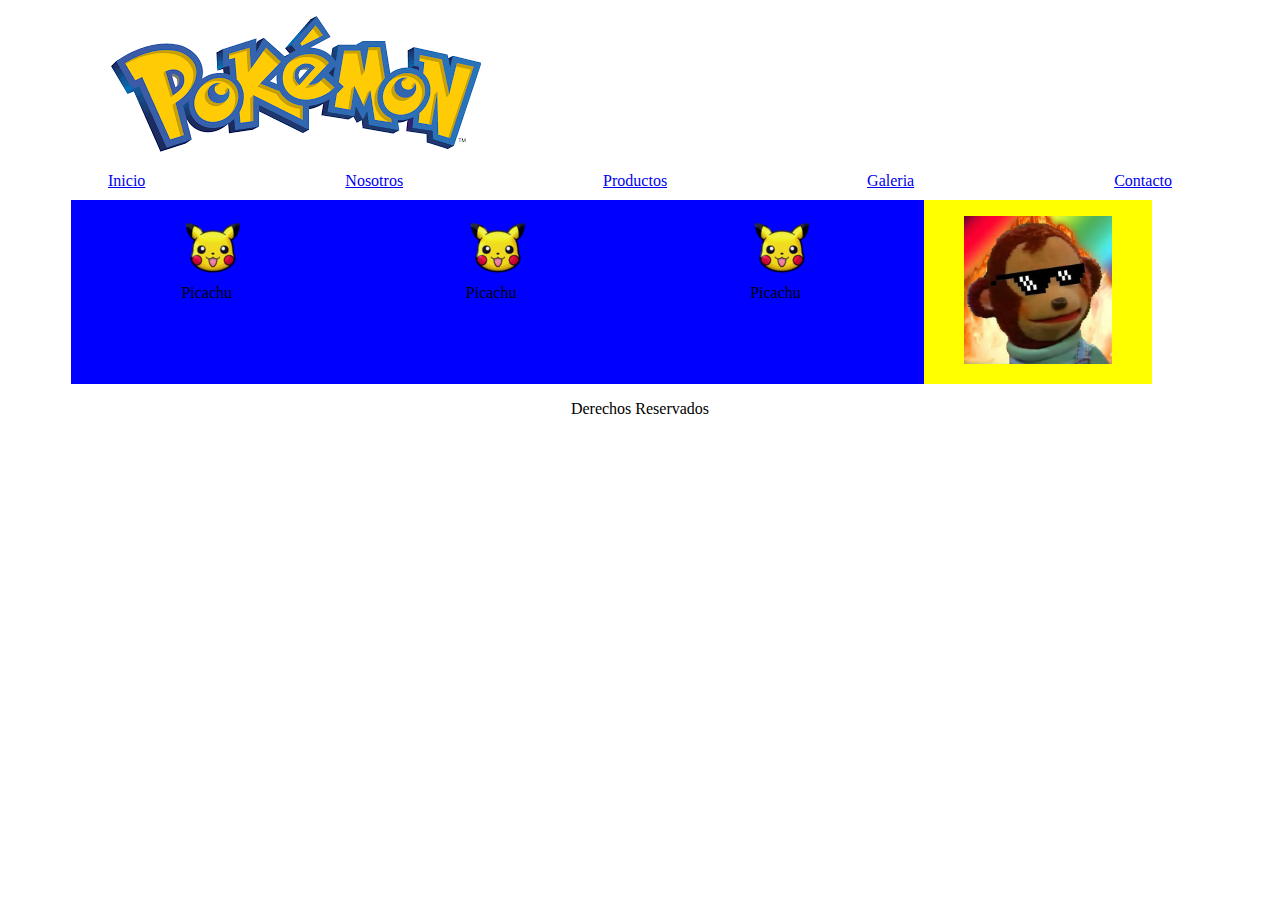
<file: index.html>
<!DOCTYPE html>
<html lang="es">
<head>
	<meta charset="UTF-8">
	<title>Mi primera página Responsive</title>
	<link rel="stylesheet" href="estilos.css">
	<meta name="viewport" content="width=device-width,initial-scale=1">
</head>
<body>
	<header>
		<div class="content">
			<figure>
				<img src="img/logo.png" alt="logo de pokemon">
			</figure>
		</div>		
	</header>
	 <nav>
	 		<a href="index.html">Inicio</a>
	 		<a href="#">Nosotros</a>
	 		<a href="#">Productos</a>
	 		<a href="#">Galeria</a>
	 		<a href="#">Contacto</a>
	 </nav>
	 <main>
	 	<div class="content">
	 		<section>
		 		<article>
		 			<figure>
		 				<img src="img/picachu.png" alt="picachu">
		 				<figcaption>Picachu</figcaption>
		 			</figure>	 			
		 		</article>
		 		<article>
		 			<figure>
		 				<img src="img/picachu.png" alt="picachu">
		 				<figcaption>Picachu</figcaption>
		 			</figure>	 			
		 		</article>
		 		<article>
		 			<figure>
		 				<img src="img/picachu.png" alt="picachu">
		 				<figcaption>Picachu</figcaption>
		 			</figure>	 			
		 		</article>
		 	</section>
		 	<aside>
		 		<figure>
		 			<img src="img/mono.jpg" alt="">
		 		</figure>
		 	</aside>
	 	</div>
	 	
	 </main>
	 <footer>
	 	<p>Derechos Reservados</p>
	 </footer> 
</body>
</html>
</file>
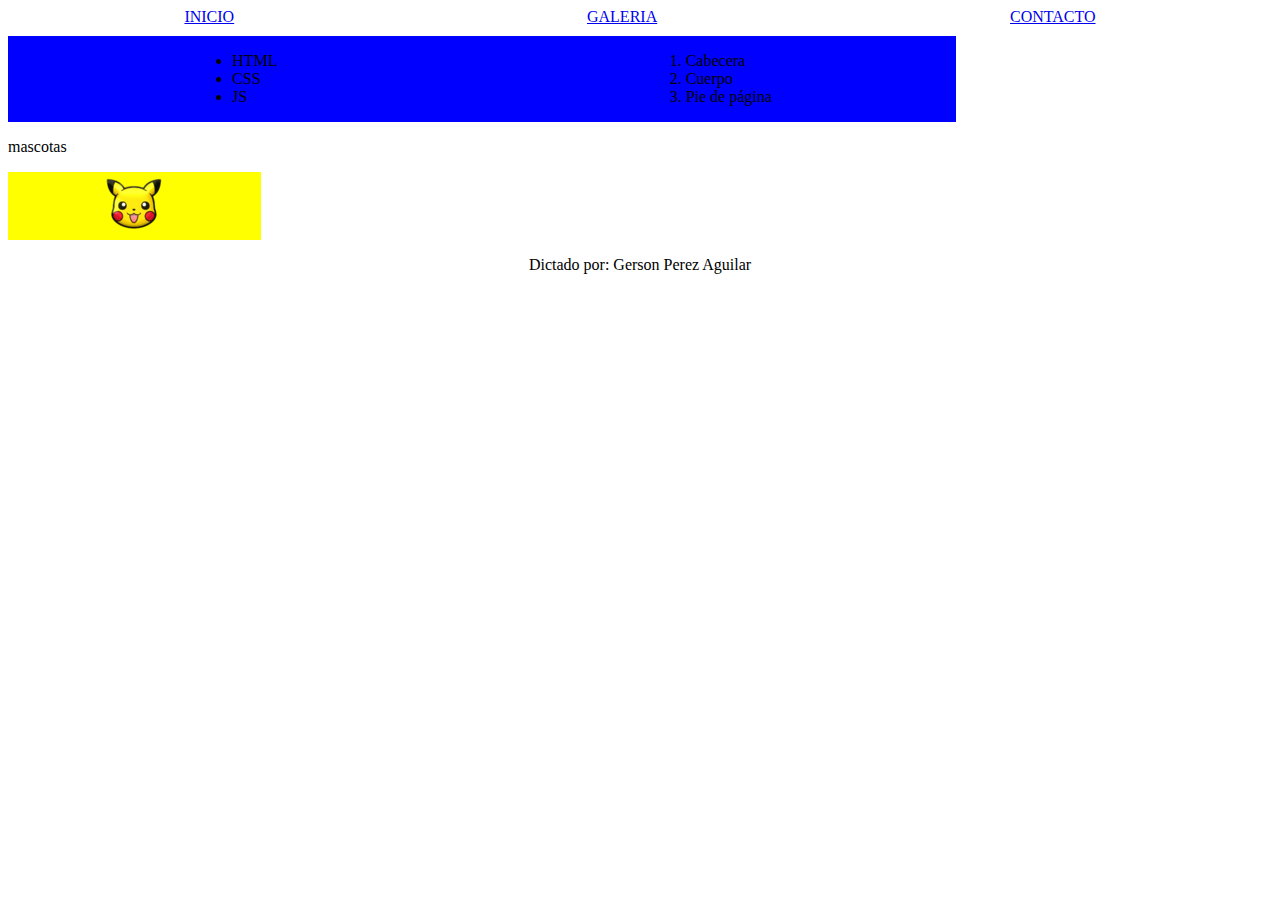
<file: ejemplo.html>
<!doctype html>
<html>
	<head>
		<!--El meta charset: Sirve para indicar la codificación de caracteres utilizada-->
		<meta charset="UTF-8">
		<!--Title & Description son bien importante en el SEO(Search Engine Optimization) -->
		<!--La etiqueta Title: Sirve para darle un título -->
		<title>Mañana</title>
		<!--La etiqueta Description: Sirve para darle una descripción, esto se verá cuando se realiza una busqueda-->
		<meta name="description" content="Sábado de tallers">
		<!--La etiqueta Stylesheet: Sirve instanciar un archivo .css-->
		<link rel="stylesheet" href="estilos.css">
	</head>
	<body>
	<!--La etiqueta Header: Sirve como la cabecera del cuerpo de la página web -->
		<header>
		<!--La etiqueta Nav: Sirve para usar como barra de navegación -->
			<nav>
				<a href="#">INICIO</a>
				<a href="#">GALERIA</a>
				<a href="#">CONTACTO</a>
			</nav>
		</header>
		<main>
			<!--La etiqueta Section: Sirve para usar como sesiones dentro de la página web -->
			<section>
				<ul>
					<li>HTML</li>
					<li>CSS</li>
					<li>JS</li>
				</ul>
				<ol>
					<li>Cabecera</li>
					<li>Cuerpo</li>
					<li>Pie de página</li>
				</ol>
			</section>
			<p id="gatos">mascotas</p>
			<!--La etiqueta Aside: Sirve para colocar contenido que no va relacionado con la página web-->
			<aside>
			<!--La etiqueta Img: Sirve para colocar una imagen en la página web -->
				<img src="img/picachu.png" alt="pokemon picachu">
			</aside>
		</main>
		<!--La etiqueta Footer: Sirve como la pie de página de la página web  de la página web -->
		<footer>
		<!--La etiqueta P: Sirve para usar como parrafos dentro de la página web -->
			<p style="text-align: center;">Dictado por: Gerson Perez Aguilar</p>	
		</footer>
	</body>
</html>
</file>
<file: estilos.css>
img{
	max-width: 100%;
}
.content{	
	margin:0 auto;
	width: 90%;
}
footer{
	text-align: center;
}
a{
	display: block;
	
}

main{
	margin-top:10px;
}
aside{
	text-align: center;
}

@media screen and (min-width: 992px){
	nav{
		display: flex;
		justify-content: space-around;
	}
	main section{
		background: blue;
		display: flex;
		justify-content: space-around;
		width: 75%
	}
	main .content{
		display: flex;
		
	}
	main aside{
		background: yellow;
		width: 20%;
	}	
}


@media screen and (max-width: 991px){
	nav{
		text-align: center;
	}
	nav a{
		background: red;
		color: white;
		margin:10px 0;
		padding: 10px;
	}
	main section{
		text-align: center;
	}

}
</file>
